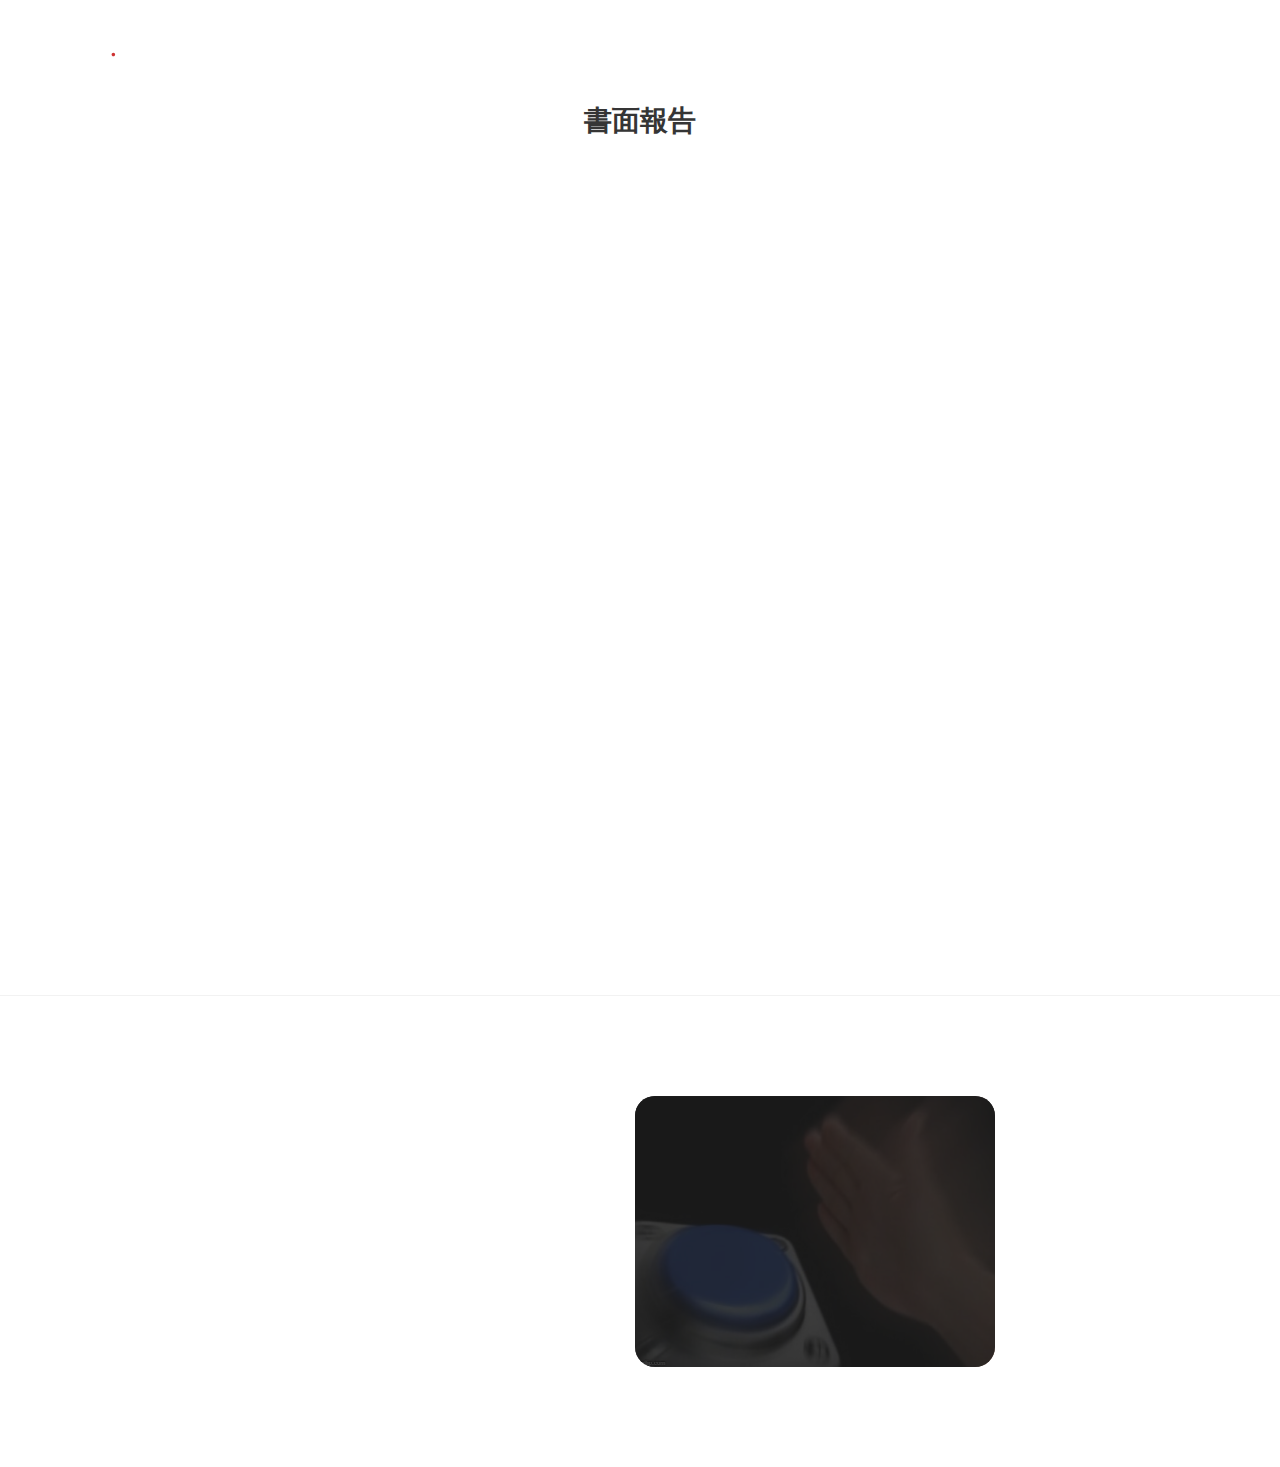
<file: paperwork.html>
<!DOCTYPE html>
<html lang="zh-Hant-TW">

<head>
     <title>資料庫概論第九組</title>
     <meta charset="UTF-8">
     <meta http-equiv="X-UA-Compatible" content="IE=Edge">
     <meta name="viewport" content="width=device-width, initial-scale=1, maximum-scale=1">
     <link rel="icon" type="image/gif" href="images/favicon.gif" />
     <link rel="stylesheet" href="css/bootstrap.min.css">
     <link rel="stylesheet" href="css/font-awesome.min.css">
     <link rel="stylesheet" href="css/animate.css">
     <link rel="stylesheet" href="css/owl.carousel.css">
     <link rel="stylesheet" href="css/owl.theme.default.min.css">
     <link rel="stylesheet" href="css/magnific-popup.css">

     <!-- MAIN CSS -->
     <link rel="stylesheet" href="css/templatemo-style.css">
</head>
<body>

     <!-- MENU -->
     <section class="navbar custom-navbar navbar-fixed-top " role="navigation"  >
          <div class="container">

               <div class="navbar-header">
                    <button class="navbar-toggle" data-toggle="collapse" data-target=".navbar-collapse">
                         <span class="icon icon-bar"></span>
                         <span class="icon icon-bar"></span>
                         <span class="icon icon-bar"></span>
                    </button>

                    <!-- lOGO TEXT HERE -->
                    <a href="index.html" class="navbar-brand">華藝 <span>.</span> 資料庫</a>
               </div>

               <!-- MENU LINKS -->
               <div class="collapse navbar-collapse">
                    <ul class="nav navbar-nav navbar-nav-first drop-down-menu">
                         <li><a href="index.html" class="smoothScroll">回首頁</a></li>
                         <li><a href="" class="smoothScroll">單表查詢</a>
                              <ul>
                                <li><a href="Books_search.php" class="smoothScroll">用書本表查詢</a></li>
                                <li><a href="Author_search.php" class="smoothScroll">用作者表查詢</a></li>
                                <li><a href="Chapters_search.php" class="smoothScroll">用章節表查詢</a></li>
                                <li><a href="Series_search.php" class="smoothScroll">用書系表查詢</a></li>
                              </ul>
                         </li>
                         <li><a href="" class="smoothScroll">合併查詢</a>
                              <ul>
                                <li><a href="BAinse.php" class="smoothScroll">合併書本&作者查詢</a></li>
                                <li><a href="BCinse.php" class="smoothScroll">合併書本&章節查詢</a></li>
                                <li><a href="BSinse.php" class="smoothScroll">合併書本&書系查詢</a></li>
                              </ul>
                         </li>
                         <li><a href="" class="smoothScroll">修改資料</a>
                              <ul>
                                <li><a href="Author_update.php" class="smoothScroll">修改作者資料</a></li>
                                <li><a href="Chapter_update.php" class="smoothScroll">修改文章資料</a></li>
                                <li><a href="Serie_update.php" class="smoothScroll">修改書系資料</a></li>
                              </ul>
                         </li>
                         <li><a href="" class="smoothScroll">增刪資料</a>
                              <ul>
                                <li><a href="Book_inde.php" class="smoothScroll">增刪書本資料</a></li>
                                <li><a href="Author_inde.php" class="smoothScroll">增刪作者資料</a></li>
                                <li><a href="Chapter_inde.php" class="smoothScroll">增刪章節資料</a></li>
                                <li><a href="Serie_inde.php" class="smoothScroll">增刪書系資料</a></li>
                              </ul> 
                         </li>
                         <li><a href="paperwork.html" class="smoothScroll">書面報告</a></li>
                    </ul>
               </div>

          </div>
      </section>


 

     <section id="paperwork" data-stellar-background-ratio="0.5">
          <div class="container">
               <div class="row">
                    <div class="col-md-12 col-sm-12">
                         <div class="section-title wow fadeInUp" data-wow-delay="0.1s">
                              <center><h2>書面報告</h2></center>
                         </div>
                    </div>

                    <div  data-wow-delay="0.4s">
                         <div id="pdf">
                              <iframe src="書面報告.pdf" allowfullscreen></iframe>
                         </div>
                    </div>    
               </div>
          </div>
     </section>        



     <!-- FOOTER -->
     <footer id="footer" data-stellar-background-ratio="0.5">
          <div class="container">
               <div class="row">

                    <div class="col-md-3 col-sm-8">
                         <div class="footer-info">
                              <div class="section-title">
                                   <h2 class="wow fadeInUp" data-wow-delay="0.2s">廣告一下</h2>
                              </div>
                              <address class="wow fadeInUp" data-wow-delay="0.4s">
                                   <p>拜託幫網頁組填個問卷吧<br>
                                      為了更好用的實習(一)網站</p> <br>
                                      <a href="https://docs.google.com/forms/d/e/1FAIpQLSdgAjeCm_xQTyrJUOyzNNxX2hzYTwfdKakkqcJ16I3QEpLL2g/viewform" class="section-btn btn btn-default smoothScroll" target="_blank">請點我</a>
                              </address>
                         </div>
                    </div>

                    <div class="col-md-3 col-sm-8">
                         <div class="footer-info">
                              <div class="section-title">
                                   <h2 class="wow fadeInUp" data-wow-delay="0.2s">聯絡資訊</h2>
                              </div>
                              <address class="wow fadeInUp" data-wow-delay="0.4s">
                                   <p>0987087987</p>
                                   <p><a href="mailto:jackkao8752@gmail.com">dilswebteam@gmail.com</a></p>
                              </address>
                         </div>
                    </div>

                    <div class="col-md-4 col-sm-8">
                         <div class="footer-info footer-open-hour">
                              <div class="section-title">
                                   <h2 class="wow fadeInUp" data-wow-delay="0.2s">回信時間</h2>
                              </div>
                              <div class="wow fadeInUp" data-wow-delay="0.4s">
                                   <p>假日不回信</p>
                                   <div>
                                        <strong>星期一到三</strong>
                                        <p>10:00 AM - 9:00 PM</p>
                                   </div>
                                   <div>
                                        <strong>星期四、五</strong>
                                        <p>11:00 AM - 10:00 PM</p>
                                   </div>
                              </div>
                         </div>
                    </div>

                    <div class="col-md-2 col-sm-4">
                         <ul class="wow fadeInUp social-icon" data-wow-delay="0.4s">
                              <li><a href="javascript:talk2()" class="fa fa-facebook-square" attr="facebook icon"></a></li>
                              <li><a href="javascript:talk2()" class="fa fa-twitter"></a></li>
                              <li><a href="javascript:talk2()" class="fa fa-instagram"></a></li>
                              <li><a href="javascript:talk2()" class="fa fa-google"></a></li>
                         </ul>

                         <div class="wow fadeInUp copyright-text" data-wow-delay="0.8s"> 
                              <p><br>Copyright &copy; 2019 <br>
                                 資料庫概論第九組 <br><br></p>
                              <h5>製作者: 高宏安</h5>
                         </div>
                    </div>
                    
               </div>
          </div>
     </footer> 


     <!-- SCRIPTS -->
     <script src="js/jquery.js"></script>
     <script src="js/bootstrap.min.js"></script>
     <script src="js/jquery.stellar.min.js"></script>
     <script src="js/wow.min.js"></script>
     <script src="js/owl.carousel.min.js"></script>
     <script src="js/jquery.magnific-popup.min.js"></script>
     <script src="js/smoothscroll.js"></script>
     <script src="js/custom.js"></script>
     <script type="text/javascript">
         function talk() {
           var flag = 0;

           if (flag == 1){
            alert('為了懲罰你，你必須再按20次 Enter 鍵！');
            for (i=0; i<20; i++)
            alert('第 ' + (i+1) + ' 次！');
            alert('再按就再懲罰！');
            var flag = 0;
           
           }else{
             alert("你想幹嘛？");
             alert("哩安捏母湯喔！"); 
             var flag = 1;
            }
           
         }

         function talk2(){

          alert("並沒有！");

         }
     </script>
</body>
</html>
</file>
<file: css/templatemo-style.css>
/*

Eatery Cafe Template 

http://www.templatemo.com/tm-515-eatery

*/

  @import url('https://fonts.googleapis.com/css?family=Montserrat:400,700');

  body {
    background: #ffffff;
    font-family: 'Montserrat', sans-serif;
    overflow-x: hidden;
  }



  /*---------------------------------------
     TYPOGRAPHY              
  -----------------------------------------*/

  h1,h2,h3,h4,h5,h6 {
    font-weight: bold;
    line-height: inherit;
  }

  h1 {
    color: #252525;
    font-size: 3em;
    line-height: 50px;
  }

  h2 {
    color: #353535;
    font-size: 2em;
    padding-bottom: 10px;
  }

  h3 {
    font-size: 1.5em;
    margin-bottom: 0;
  }

  h3,
  h3 a {
    color: #454545;
  }

  p {
    color: #757575;
    font-size: 14px;
    font-weight: normal;
    line-height: 24px;
  }

 table {
 
     border-collapse: collapse;
 
     font-family: Futura, Arial, sans-serif;
 
}
 
caption {
 
     font-size: larger;
 
     margin: 1em auto;
 
}
 
th,td {
 
     padding: .65em;
 
}
 
th {
 
     background: #555 nonerepeat scroll 0 0;
 
   border: 1px solid #777;
 
   color: #fff;
 
}
 
td {
 
     border: 1px solid#777;
 
}




  /*---------------------------------------
     GENERAL               
  -----------------------------------------*/

  html{
    -webkit-font-smoothing: antialiased;
  }

  a {
    color: #252525;
    -webkit-transition: 0.5s;
    transition: 0.5s;
    text-decoration: none !important;
  }

  a:hover, a:active, a:focus {
    color: #ce3232;
    outline: none;
  }

  ::-webkit-scrollbar{
    width: 8px;
    height: 8px;
  }

  ::-webkit-scrollbar-thumb {
    cursor: pointer;
    background: #000000;
  }

  .section-title {
    padding-bottom: 40px;
  }

  .section-title h2 {
    margin: 0;
  }

  .section-title h4 {
    color: #bfbdbd;
    font-size: 10px;
    letter-spacing: 1px;
    text-transform: uppercase;
    margin-top: 0;
  }

  .overlay {
    background: rgba(0,0,0,0.5);
    position: absolute;
    top: 0;
    right: 0;
    bottom: 0;
    left: 0;
    width: 100%;
    height: 100%;
  }

  section {
    position: relative;
    padding: 100px 0;
  }

  #team, 
  #menu,
  #testimonial {
    text-align: center;
  }

  .about-image img,
  .team-thumb img {
    width: 100%;
  }
  
  #google-map iframe {
    border: 0;
    width: 100%;
    height: 390px;
  }

   #pdf iframe {
    border: 0;
    width: 100%;
    height: 700px;
  }



  /*---------------------------------------
     BUTTONS               
  -----------------------------------------*/

  .section-btn {
    background: #ce3232;
    border-radius: 0;
    border: 0;
    color: #f9f9f9;
    font-size: inherit;
    font-weight: normal;
    padding: 10px 25px;
    transition: 0.5s 0.2s;
  }



  /*---------------------------------------
       PRE LOADER              
  -----------------------------------------*/

  .preloader {
    position: fixed;
    top: 0;
    left: 0;
    width: 100%;
    height: 100%;
    z-index: 99999;
    display: flex;
    flex-flow: row nowrap;
    justify-content: center;
    align-items: center;
    background: none repeat scroll 0 0 #ffffff;
  }

  .spinner {
    border: 1px solid transparent;
    border-radius: 3px;
    position: relative;
  }

  .spinner:before {
    content: '';
    box-sizing: border-box;
    position: absolute;
    top: 50%;
    left: 50%;
    width: 45px;
    height: 45px;
    margin-top: -10px;
    margin-left: -10px;
    border-radius: 50%;
    border: 1px solid #575757;
    border-top-color: #ffffff;
    animation: spinner .9s linear infinite;
  }

  @-webkit-@keyframes spinner {
    to {transform: rotate(360deg);}
  }

  @keyframes spinner {
    to {transform: rotate(360deg);}
  }



  /*---------------------------------------
      MENU              
  -----------------------------------------*/

   ul.drop-down-menu a {
       
        padding: 0 63px;
        line-height: 50px;

    }
   
 
  ul.drop-down-menu ul {
        border: #ccc 1px solid;
        position: absolute;
        z-index: 99;
        left: -1px;
        top: 100%;
        min-width: 180px;
        background-color: white;

    }
    ul { /* 取消ul預設的內縮及樣式 */
        margin: 0;
        padding: 0;
        list-style: none;
        text-align: center;
    }

    ul.drop-down-menu ul li {
        
       /* list-style: none;*/

   
    }
  
     ul.drop-down-menu li:hover > a { /* 滑鼠移入次選單上層按鈕保持變色*/
        background-color: #ef5c28;
        color: #fff;
    }

    ul.drop-down-menu ul li:last-child {
        border-bottom: none;
    }


    ul.drop-down-menu ul { /*隱藏次選單*/
        display: none;
    }

    ul.drop-down-menu li:hover > ul { /* 滑鼠滑入展開次選單*/
        display: block;
    }




  .custom-navbar {
    border: none;     
    margin-bottom: 0;
    padding: 25px 0;
  }

  .custom-navbar .navbar-brand {
    color: #ffffff;   /* LOGO起始顏色*/
    font-size: 18px;
    font-weight: bold;
  }

  .custom-navbar .navbar-brand span {
    color: #ce3232;   /* 小點點起始顏色*/
  }

  .top-nav-collapse {
    background: #ffffff;
  }

  .custom-navbar .navbar-nav.navbar-nav-first {
    margin-left: 8em;
  }

  .custom-navbar .navbar-nav.navbar-right li a {
    padding-right: 12px;
    padding-left: 12px;
  }

  .custom-navbar .navbar-nav.navbar-right .section-btn {
    display: inline-block;
    margin: 0.2em 0 0 1em;
  }

  .custom-navbar .navbar-nav.navbar-right .section-btn:hover {
    background: #292929;
    color: #ffffff;
  }

  .custom-navbar .navbar-nav.navbar-right .section-btn:focus {
    color: #ffffff;
  }

  .custom-navbar .navbar-nav.navbar-right .section-btn a {
    padding: 10px 25px;
  }

  .custom-navbar .nav .section-btn a:hover {
    color: #ffffff;
  }

  .custom-navbar .nav li a {
    font-size: 12px;
    font-weight: bold;
    color: #ffffff;       /* 選單起始顏色*/     
    padding-right: 22px;
    padding-left: 22px;
    text-transform: uppercase;
  }

  .custom-navbar .nav li a:hover {
    background: transparent;
    color: #ce3232;
  }


  .custom-navbar .navbar-nav > li > a:hover,
  .custom-navbar .navbar-nav > li > a:focus {
    background-color: transparent;
  }

  .custom-navbar .nav li.active > a {
    background-color: transparent;
    color: #ce3232;
  }


  .custom-navbar .navbar-toggle {
    border: none;
    padding-top: 10px;
  }

  .custom-navbar .navbar-toggle {
    background-color: transparent;
  }

  .custom-navbar .navbar-toggle .icon-bar {
    background: #252525;
    border-color: transparent;
  }

  @media(min-width:768px) {
    .custom-navbar {
      border-bottom: 0;
      background: 0 0; 
    }

    .custom-navbar.top-nav-collapse {
      background: #ffffff;
      -webkit-box-shadow: 0 1px 30px rgba(0, 0, 0, 0.1);
      -moz-box-shadow: 0 1px 30px rgba(0, 0, 0, 0.1);
      box-shadow: 0 1px 30px rgba(0, 0, 0, 0.1);
      padding: 12px 0;
    }

    .top-nav-collapse .navbar-brand {
      color: #454545;
    }

    .top-nav-collapse .nav li a {
      color: #575757;
    }

    .top-nav-collapse .nav .section-btn a {
      color: #ffffff;
    }
  
  }



  /*---------------------------------------
      HOME              
  -----------------------------------------*/

  #home {
    padding: 0;
  }

  #home h1 {
    color: #ffffff;
    padding-bottom: 30px;
  }

  #home h3 {
    color: #f9f9f9;
    font-size: 14px;
    line-height: inherit;
    letter-spacing: 2px;
    text-transform: uppercase;
    margin: 0;
  }

  @media (min-width: 768px) {
    .slider .col-md-8 {
      padding-left: 0;
    }
  }

  .slider .owl-dots {
    position: absolute;
    top: 50%;
    right: 2em;
    justify-content: center;
  }

  .owl-theme .owl-dots .owl-dot {
    display: block;
  }

  .owl-theme .owl-dots .owl-dot span {
    width: 12px;
    height: 12px;
    margin: 7px 10px;
    border: 2px solid #d9d9d9;
    background: transparent;
    display: block;
    -webkit-backface-visibility: visible;
    transition: opacity 200ms ease;
    border-radius: 30px;
  }

  .owl-theme .owl-dots .owl-dot.active span, .owl-theme .owl-dots .owl-dot:hover span {
    background-color: #ffffff;
    border-color: transparent;
  }

  .slider .caption {
    display: flex;
    justify-content: center;
    flex-direction: column;
    text-align: left;
    background-color: rgba(20,20,20,0.2);
    height: 100%;
    color: #fff;
    cursor: e-resize;
    padding: 4em 0 0 2em;
  }

  .slider .item {
    background-position: inherit;
    background-repeat: no-repeat;
    background-attachment: local;
    background-size: cover;
    height: 650px;
  }

  .slider .item-first {
    background-image: url(../images/slider-image1.jpg);
  }

  .slider .item-second {
    background-image: url(../images/slider-image2.jpg);
  }

  .slider .item-third {
    background-image: url(../images/slider-image3.jpg);
  }

  .slider .item-second .section-btn {
    background: #292929;
  }

  .slider .item-second .section-btn:hover {
    background: #ffffff;
  }

  .slider .item-third .section-btn {
    background: transparent;
    border: 1px solid #ffffff;
  }

  .slider .item-third .section-btn:hover,
  .slider .item-third .section-btn:focus {
    background: #ce3232;
    border-color: transparent;
    color: #ffffff;
  }



  /*---------------------------------------
      ABOUT              
  -----------------------------------------*/

  #about {
    padding-bottom: 0;
  }

  .about-info {
    padding: 0 6em 5em 0;
  }

  .about-info .section-title {
    padding-bottom: 20px;
  }

  .about-image {
    position: absolute;
  }



  /*---------------------------------------
      TEAM              
  -----------------------------------------*/

  #team {
    background: #f9f9f9;
  }

  .team-thumb {
    position: relative;
    overflow: hidden;
    cursor: pointer;
  }

  .team-info {
    padding: 10px 30px 20px 30px;
  }

  .team-thumb .team-hover {
    position: absolute;
    background: #1c1c1c;
    width: 100%;
    height: 100%;
    top: 0;
    right: 0;
    bottom: 0;
    left: 0;
    text-align: center;
    opacity: 0;
    transform: translateY(100%);
    transition: 0.5s 0.2s;
  }

  .team-thumb:hover .team-hover {
    opacity: 0.95;
    transition-delay: 0.3s;
    transform: translateY(0);
  }

  .team-thumb img {
    transition: 0.5s 0.2s;
  }

  .team-thumb:hover img {
    transform: scale(1.2);
  }

  .team-thumb .social-icon li a {
    background: #292929;
    border-radius: 100%;
    width: 50px;
    height: 50px;
    line-height: 50px;
    color: #d9d9d9;
    font-size: 20px;
    margin: 15px 5px 0 5px;
  }

  .team-thumb .team-item {
    position: absolute;
    top: 50%;
    left: 50%;
    -webkit-transform: translate(-50%,-50%);
    -moz-transform: translate(-50%,-50%);
    transform: translate(-50%,-50%);
  }

  .team-item h4 {
    color: #ffffff;
  }

  .team-info p {
    color: #bfbdbd;
    font-size: 12px;
    font-weight: bold;
    letter-spacing: 1px;
    text-transform: uppercase;
    margin-top: 5px;
  }



  /*---------------------------------------
     MENU              
  -----------------------------------------*/

  #menu {
    padding-bottom: 0;
  }

  #menu .container {
    width: 100%;
  }

  #menu .col-md-4 {
    margin: 0;
    padding: 0;
  }

  .menu-thumb img {
    width: 100%;
    transition: 0.5s;
  }

  .menu-thumb:hover img {
    transform: scale(1.15);
  }

  #menu .menu-thumb {
    overflow: hidden;
    position: relative;
    cursor: pointer;
    width: 102%;
  }

  .menu-thumb .menu-info {
    position: absolute;
    top: 60%;
    left: 0px;
    right: 0px;
    bottom: 0px;
    text-align: left;
    padding: 25px 30px;
    transition: 0.5s 0.2s;
  }

  .menu-info .menu-item {
    float: left;
  }

  .menu-info .menu-price {
    float: right;
  }

  .menu-info .menu-price span {
    font-size: 20px;
    font-weight: bold;
    line-height: normal;
    display: block;
    margin-top: 10px;
  }

  .menu-thumb .menu-info h3,
  .menu-thumb .menu-info p,
  .menu-thumb .menu-info span {
    transform: translateY(100%);
    opacity: 0;
    display: block;
    transition: 0.5s 0.2s;
    color: #ffffff;
    z-index: 2;
    position: relative;
  }

  .menu-thumb .menu-info h3 {
    margin-top: 0;
  }

  .menu-thumb .menu-info p {
    color: #d9d9d9;
    text-transform: uppercase;
    font-size: 10px;
    font-weight: bold;
    letter-spacing: 1px;
  }

  .menu-thumb:hover .menu-info h3,
  .menu-thumb:hover .menu-info p,
  .menu-thumb:hover .menu-info span {
    transform: translateY(0px);
    opacity: 1;
  }

  .menu-thumb:hover .menu-info {
    background: rgba(0,0,0,0.8);
  }



  /*---------------------------------------
      TESTIMONIAL             
  -----------------------------------------*/

  #testimonial {
    background: url('../images/testimonial-bg.jpg') center center no-repeat;
    background-size: cover;
  }

  #testimonial .owl-dots {
    position: relative;
    top: 0;
    right: 0;
    justify-content: center;
  }

  #testimonial .owl-theme .owl-dots .owl-dot,
  #testimonial .owl-theme .owl-dots .owl-dot span {
    display: inline-block;
  }

  #testimonial .owl-theme .owl-dots .owl-dot span {
    margin: 20px 5px;
  }

  #testimonial h2 {
    color: #ffffff;
  }

  #testimonial p,
  .tst-author h4,
  .tst-author span {
    display: inline;
  }

  #testimonial p {
    color: #d9d9d9;
    font-size: 20px;
    line-height: 35px;
  }

  .tst-author {
    margin-top: 20px;
  }

  .tst-author h4,
  .tst-author span {
    color: #b2b2b2;
  }

  .tst-author span {
    margin-left: 5px;
  }



  /*---------------------------------------
      CONTACT             
  -----------------------------------------*/

  #contact .section-title {
    padding-bottom: 0;
  }

  #contact .text-success,
  #contact .text-danger {
    display: none;
  }

  #contact .form-control {
    background: transparent;
    border: 0;
    border-bottom: 1px solid #dddddd;
    border-radius: 0;
    box-shadow: none;
    font-size: 14px;
    font-weight: normal;
    margin-bottom: 15px;
    transition: all ease-in-out 0.4s;
  }

  #contact .form-control:hover,
  #contact .form-control:focus {
    border-bottom-color: #c9c9c9;
  }

  #contact input {
    height: 55px;
  }

  #contact button#cf-submit {
    background: #ce3232;
    border-radius: 0;
    border: 0;
    color: #ffffff;
    font-weight: bold;
    height: 50px;
  }

  #contact button#cf-submit:hover {
    background: #292929;
    color: #ffffff;
  }



  /*---------------------------------------
     FOOTER              
  -----------------------------------------*/

  footer {
    border-top: 1px solid rgba(0,0,0,0.05);
    padding: 120px 0;
    padding-bottom: 80px;
  }

  footer .section-title {
    padding-bottom: 10px;
  }

  footer h2 {
    font-size: 20px;
  }

  footer a,
  footer p {
    color: #909090;
  }

  footer strong {
    color: #d9d9d9;
  }

  footer address p {
    margin-bottom: 0;
  }

  .footer-info,
  footer .social-icon {
    margin-top: 20px;
  }

  .footer-open-hour {
    background: #ce3232;
    background: url('../images/footer-open-hour-bg.jpg') center center no-repeat;
    background-size: cover;
    border-radius: 20px;
    margin-top: 0;
    padding: 40px 0 40px 80px;
    overflow: hidden;
    position: relative;
    z-index: 22;
    right: 20px;
    bottom: 20px;
  }

  .footer-open-hour::after {
    background: rgba(29,29,29,0.85);
    content: "";
    position: absolute;
    top: 0;
    right: 0;
    bottom: 0;
    left: 0;
    width: 100%;
    height: 100%;
    z-index: -2222;
  }

  .footer-open-hour h2 {
    color: #ffffff;
  }

  .footer-open-hour p {
    color: #d9d9d9;
  }

  .footer-open-hour strong {
    color: #f9f9f9;
  }



  /*---------------------------------------
     SOCIAL ICON              
  -----------------------------------------*/

  .social-icon {
    position: relative;
    padding: 0;
    margin: 0;
  }

  .social-icon li {
    display: inline-block;
    list-style: none;
    margin-bottom: 5px;
  }

  .social-icon li a {
    border-radius: 100px;
    color: #ce3232;
    font-size: 15px;
    width: 35px;
    height: 35px;
    line-height: 35px;
    text-decoration: none;
    text-align: center;
    transition: all 0.4s ease-in-out;
    position: relative;
  }

  .social-icon li a:hover {
    background: #ce3232;
    color: #ffffff;
  }



  /*---------------------------------------
     RESPONSIVE STYLES              
  -----------------------------------------*/

  @media screen and (max-width: 1170px) {
    .custom-navbar .navbar-nav.navbar-nav-first {
      margin-left: inherit;
    }
  }


  @media only screen and (max-width: 1200px) {
    .about-info {
      padding-right: 0;
    }

    .about-image {
      position: relative;
    }
  }


  @media only screen and (max-width: 992px) {
    section {
      padding: 60px 0;
    }

    .custom-navbar .section-btn {
      margin-left: 1em;
    }

    .slider .item {
      background-position: center;
    }

    .about-info {
      padding: 0;
    }

    .team-info {
      margin-bottom: 50px;
    }

    #menu .menu-thumb {
      width: 103%;
    }

    #testimonial {
      background-position: 50% 0 !important;
    }

    #google-map,
    .footer-info {
      margin-bottom: 50px;
    }
  }


  @media only screen and (min-width: 768px) and (max-width: 991px) {
    .custom-navbar .nav li a {
      padding-right: 10px;
      padding-left: 10px;
    }
  }

  @media only screen and (max-width: 767px) {
    h1 {
      font-size: 2.5em;
    }

    h1,h2,h3 {
      line-height: normal;
    }

    .custom-navbar {
      background: #ffffff;
      -webkit-box-shadow: 0 1px 30px rgba(0, 0, 0, 0.1);
      -moz-box-shadow: 0 1px 30px rgba(0, 0, 0, 0.1);
      box-shadow: 0 1px 30px rgba(0, 0, 0, 0.1);
      padding: 10px 0;
      text-align: center;
    }

    .custom-navbar .nav li a {
      line-height: normal;
      padding: 10px;
    }

    .custom-navbar .navbar-brand,
    .top-nav-collapse .navbar-brand {
      color: #252525;
      font-weight: 600;
    }

    .custom-navbar .nav li a,
    .top-nav-collapse .nav li a {
      color: #575757;
    }

    .custom-navbar .navbar-nav.navbar-right li {
      display: inline-block;
    }

    .custom-navbar .navbar-nav.navbar-right .section-btn {
      display: block !important;
      width: 50%;
      margin: 10px auto 10px auto;
      padding: 10px;
    }

    .custom-navbar .section-btn a {
      color: #ffffff !important;
    }

    .slider .caption {
      padding: 0;
    }

    .menu-thumb .menu-info {
      top: 80%;
    }

    footer {
      padding: 60px 0;
      padding-bottom: 60px;
    }

    .footer-open-hour {
      right: 0;
      bottom: 0;
      margin-top: 30px;
    }
  }


  @media only screen and (max-width: 580px) {
    h1 {
      font-size: 2.1em;
    }

    h2 {
      font-size: 1.8em;
    }

    .menu-thumb .menu-info {
      top: 60%;
    }
  }
</file>
